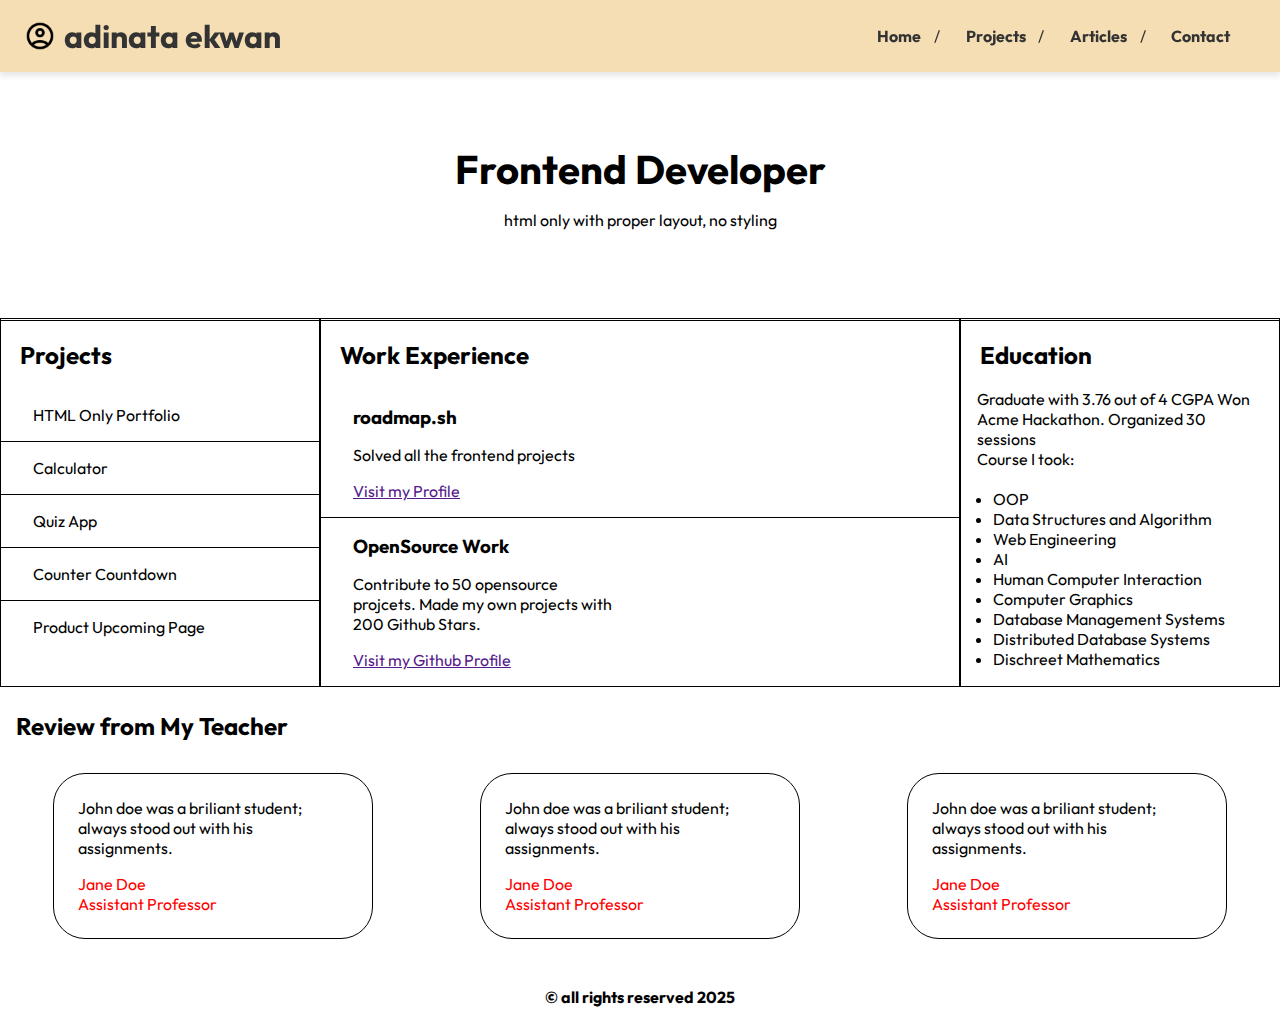
<file: index.html>
<!DOCTYPE html>
<html lang="en">
  <head>
    <meta charset="UTF-8" />
    <meta name="viewport" content="width=device-width, initial-scale=1.0" />
    <meta name="description" content="Adinata Ekwan - Basic HTML Website" />
    <meta
      name="keywords"
      content="CV, resume, frontend developer, web developer"
    />
    <meta name="author" content="Adinata Ekwan" />

    <meta property="og:title" content="Adinata Ekwan - Basic HTML Website" />
    <meta
      property="og:description"
      content="A simple, basic html website of Adinata Ekwan, a Junior Frontend Developer."
    />
    <meta property="og:type" content="website" />
    <title>Personal Portfolio</title>

    <link rel="stylesheet" href="./main.css" />
  </head>
  <body>
    <header>
      <nav>
        <div class="logo">
          <a href="./index.html">
            <img
              src="./img/account_circle_24dp_000000_FILL0_wght400_GRAD0_opsz24.png"
              alt="Logo"
            />
            <h1>Adinata Ekwan</h1>
          </a>
        </div>

        <ul>
          <li><a href="#">Home</a></li>
          <li><a href="./projects.html">Projects</a></li>
          <li><a href="./articles.html">Articles</a></li>
          <li><a href="./contact.html">Contact</a></li>
        </ul>
      </nav>
    </header>

    <main>
      <section class="title" id="title">
        <h1>Frontend Developer</h1>
        <p>html only with proper layout, no styling</p>
      </section>

      <div class="box-container">
        <section class="box" id="projects">
          <h2>Projects</h2>
          <ul>
            <li>HTML Only Portfolio</li>
            <li>Calculator</li>
            <li>Quiz App</li>
            <li>Counter Countdown</li>
            <li>Product Upcoming Page</li>
          </ul>
        </section>

        <section class="box" id="work-experience">
          <h2>Work Experience</h2>
          <ul>
            <li>
              <h3>roadmap.sh</h3>
              <p>Solved all the frontend projects</p>
              <a href="">Visit my Profile</a>
            </li>
            <li>
              <h3>OpenSource Work</h3>
              <p>
                Contribute to 50 opensource <br />
                projcets. Made my own projects with <br />
                200 Github Stars.
              </p>
              <a href="">Visit my Github Profile</a>
            </li>
          </ul>
        </section>

        <section class="box" id="education">
          <h2>Education</h2>
          <p>
            Graduate with 3.76 out of 4 CGPA Won Acme Hackathon. Organized 30
            sessions
          </p>
          <p>Course I took:</p>
          <br />
          <ul>
            <li>OOP</li>
            <li>Data Structures and Algorithm</li>
            <li>Web Engineering</li>
            <li>AI</li>
            <li>Human Computer Interaction</li>
            <li>Computer Graphics</li>
            <li>Database Management Systems</li>
            <li>Distributed Database Systems</li>
            <li>Dischreet Mathematics</li>
          </ul>
        </section>
      </div>

      <section id="review">
        <h2>Review from My Teacher</h2>
        <div class="review-box-container">
          <div class="review-box">
            <p>
              John doe was a briliant student; always stood out with his
              assignments.
            </p>
            <span>
              Jane Doe <br />
              Assistant Professor
            </span>
          </div>
          <div class="review-box">
            <p>
              John doe was a briliant student; always stood out with his
              assignments.
            </p>
            <span>
              Jane Doe <br />
              Assistant Professor
            </span>
          </div>
          <div class="review-box">
            <p>
              John doe was a briliant student; always stood out with his
              assignments.
            </p>
            <span>
              Jane Doe <br />
              Assistant Professor
            </span>
          </div>
        </div>
      </section>
    </main>

    <footer>&copy; all rights reserved 2025</footer>
  </body>
</html>
</file>
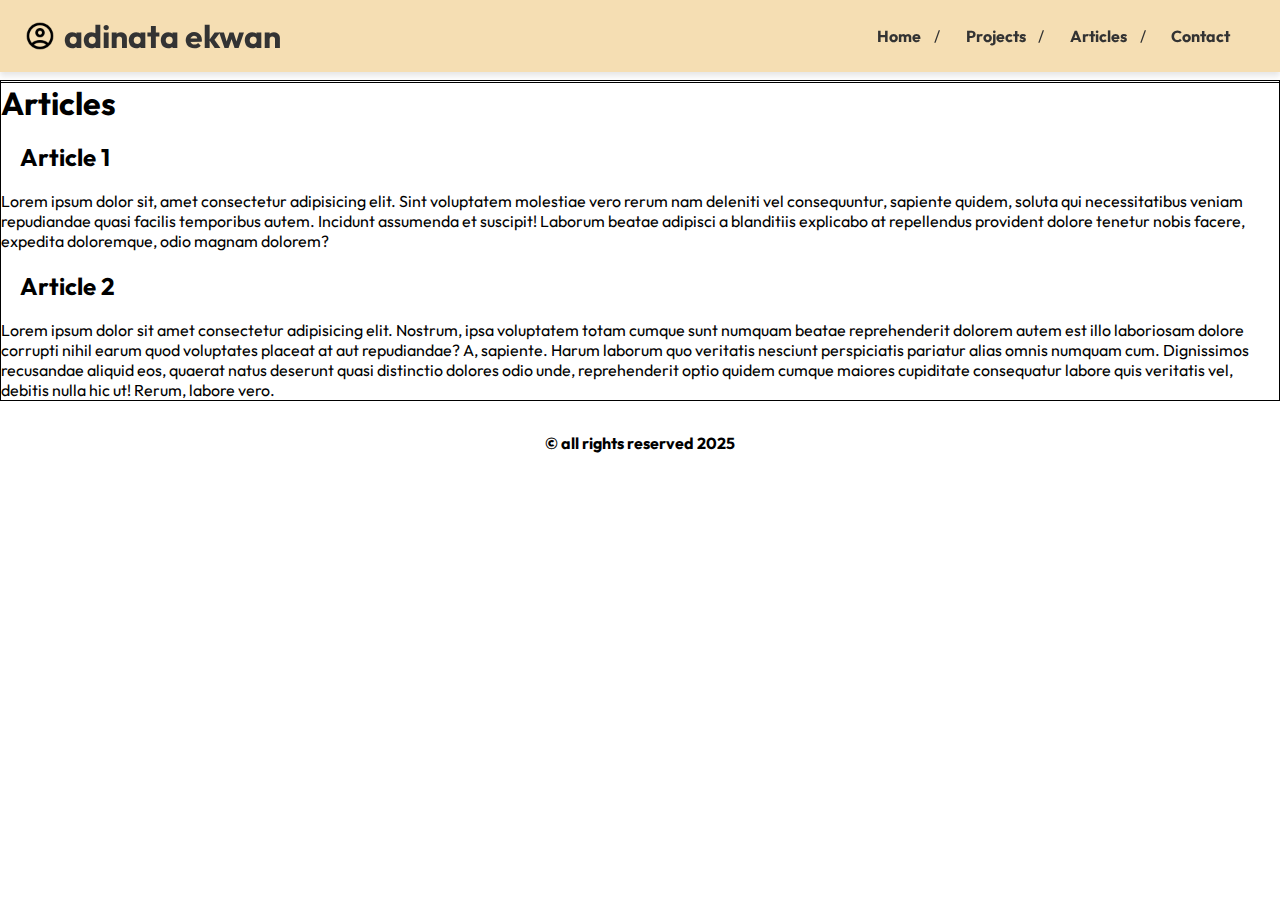
<file: articles.html>
<!DOCTYPE html>
<html lang="en">
  <head>
    <meta charset="UTF-8" />
    <meta name="viewport" content="width=device-width, initial-scale=1.0" />
    <meta name="description" content="Adinata Ekwan - Basic HTML Website" />
    <meta
      name="keywords"
      content="CV, resume, frontend developer, web developer"
    />
    <meta name="author" content="Adinata Ekwan" />

    <meta property="og:title" content="Adinata Ekwan - Basic HTML Website" />
    <meta
      property="og:description"
      content="A simple, basic html website of Adinata Ekwan, a Junior Frontend Developer."
    />
    <meta property="og:type" content="website" />
    <title>Basic HTML Website - Projects</title>
    <link rel="stylesheet" href="./main.css" />
  </head>
  <body>
    <header>
      <nav>
        <div class="logo">
          <a href="./index.html">
            <img
              src="./img/account_circle_24dp_000000_FILL0_wght400_GRAD0_opsz24.png"
              alt="Logo"
            />
            <h1>Adinata Ekwan</h1>
          </a>
        </div>

        <ul>
          <li><a href="./index.html">Home</a></li>
          <li><a href="./projects.html">Projects</a></li>
          <li><a href="#">Articles</a></li>
          <li><a href="./contact.html">Contact</a></li>
        </ul>
      </nav>
    </header>

    <main>
      <section class="box">
        <h1>Articles</h1>

        <article>
          <h2>Article 1</h2>
          <p>
            Lorem ipsum dolor sit, amet consectetur adipisicing elit. Sint
            voluptatem molestiae vero rerum nam deleniti vel consequuntur,
            sapiente quidem, soluta qui necessitatibus veniam repudiandae quasi
            facilis temporibus autem. Incidunt assumenda et suscipit! Laborum
            beatae adipisci a blanditiis explicabo at repellendus provident
            dolore tenetur nobis facere, expedita doloremque, odio magnam
            dolorem?
          </p>
        </article>
        <article>
          <h2>Article 2</h2>
          <p>
            Lorem ipsum dolor sit amet consectetur adipisicing elit. Nostrum,
            ipsa voluptatem totam cumque sunt numquam beatae reprehenderit
            dolorem autem est illo laboriosam dolore corrupti nihil earum quod
            voluptates placeat at aut repudiandae? A, sapiente. Harum laborum
            quo veritatis nesciunt perspiciatis pariatur alias omnis numquam
            cum. Dignissimos recusandae aliquid eos, quaerat natus deserunt
            quasi distinctio dolores odio unde, reprehenderit optio quidem
            cumque maiores cupiditate consequatur labore quis veritatis vel,
            debitis nulla hic ut! Rerum, labore vero.
          </p>
        </article>
      </section>
    </main>

    <footer>&copy; all rights reserved 2025</footer>
  </body>
</html>
</file>
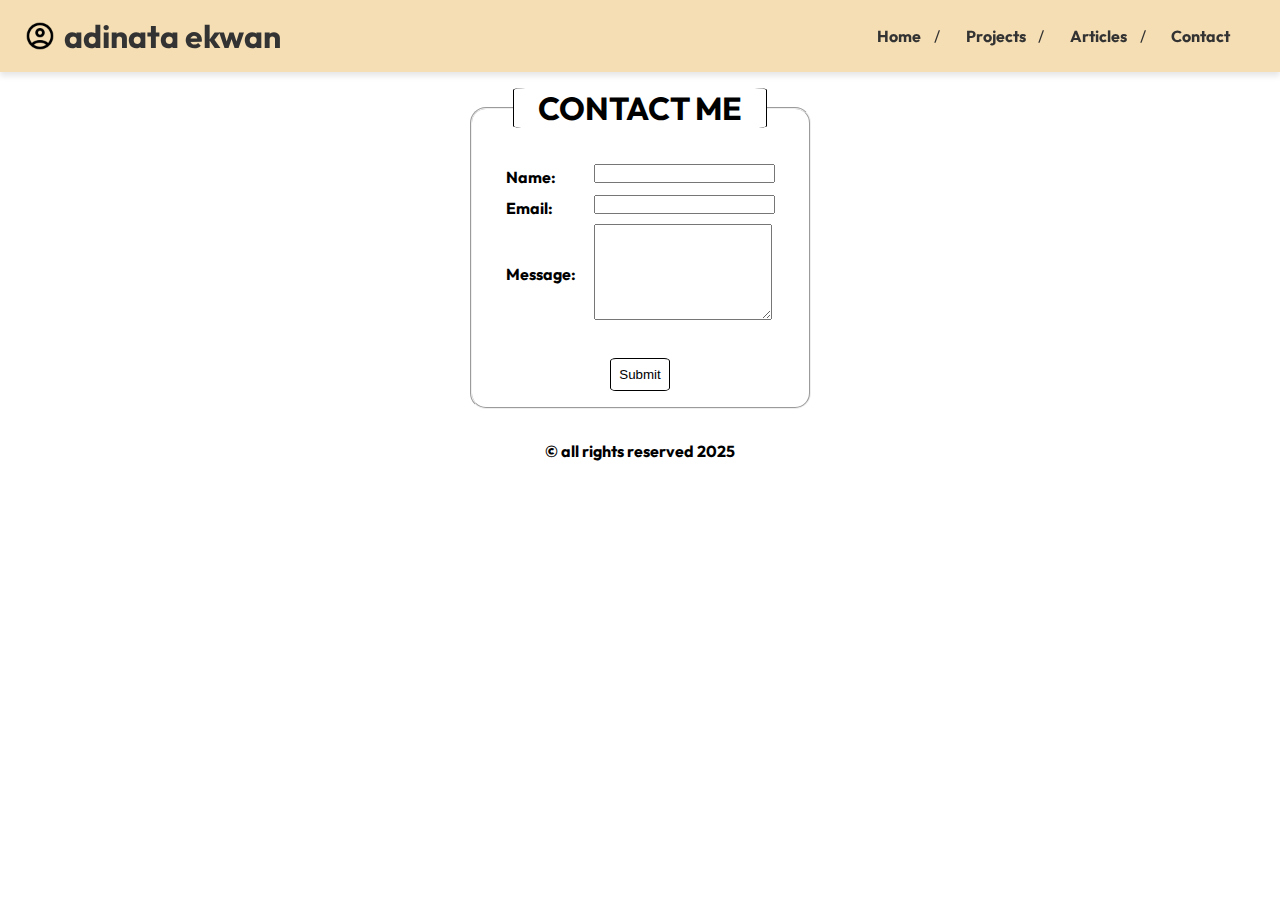
<file: contact.html>
<!DOCTYPE html>
<html lang="en">
  <head>
    <meta charset="UTF-8" />
    <meta name="viewport" content="width=device-width, initial-scale=1.0" />
    <meta name="description" content="Adinata Ekwan - Basic HTML Website" />
    <meta
      name="keywords"
      content="CV, resume, frontend developer, web developer"
    />
    <meta name="author" content="Adinata Ekwan" />

    <meta property="og:title" content="Adinata Ekwan - Basic HTML Website" />
    <meta
      property="og:description"
      content="A simple, basic html website of Adinata Ekwan, a Junior Frontend Developer."
    />
    <meta property="og:type" content="website" />
    <title>Basic HTML Website - Contact</title>
    <link rel="stylesheet" href="./main.css" />
  </head>
  <body>
    <header>
      <nav>
        <div class="logo">
          <a href="./index.html">
            <img
              src="./img/account_circle_24dp_000000_FILL0_wght400_GRAD0_opsz24.png"
              alt="Logo"
            />
            <h1>Adinata Ekwan</h1>
          </a>
        </div>

        <ul>
          <li><a href="./index.html">Home</a></li>
          <li><a href="./projects.html">Projects</a></li>
          <li><a href="./articles.html">Articles</a></li>
          <li><a href="#">Contact</a></li>
        </ul>
      </nav>
    </header>

    <main>
      <form action="#" method="post">
        <fieldset>
          <legend><h1>Contact Me</h1></legend>
          <table>
            <tr>
              <td><label for="name">Name: </label></td>
              <td><input type="text" name="Name" id="name" required /></td>
            </tr>
            <tr>
              <td><label for="email">Email: </label></td>
              <td><input type="email" name="email" id="email" required /></td>
            </tr>
            <tr>
              <td><label for="message">Message: </label></td>
              <td><textarea name="message" id="message"></textarea></td>
            </tr>
          </table>
          <button type="submit">Submit</button>
        </fieldset>
      </form>
    </main>

    <footer>&copy; all rights reserved 2025</footer>
  </body>
</html>
</file>
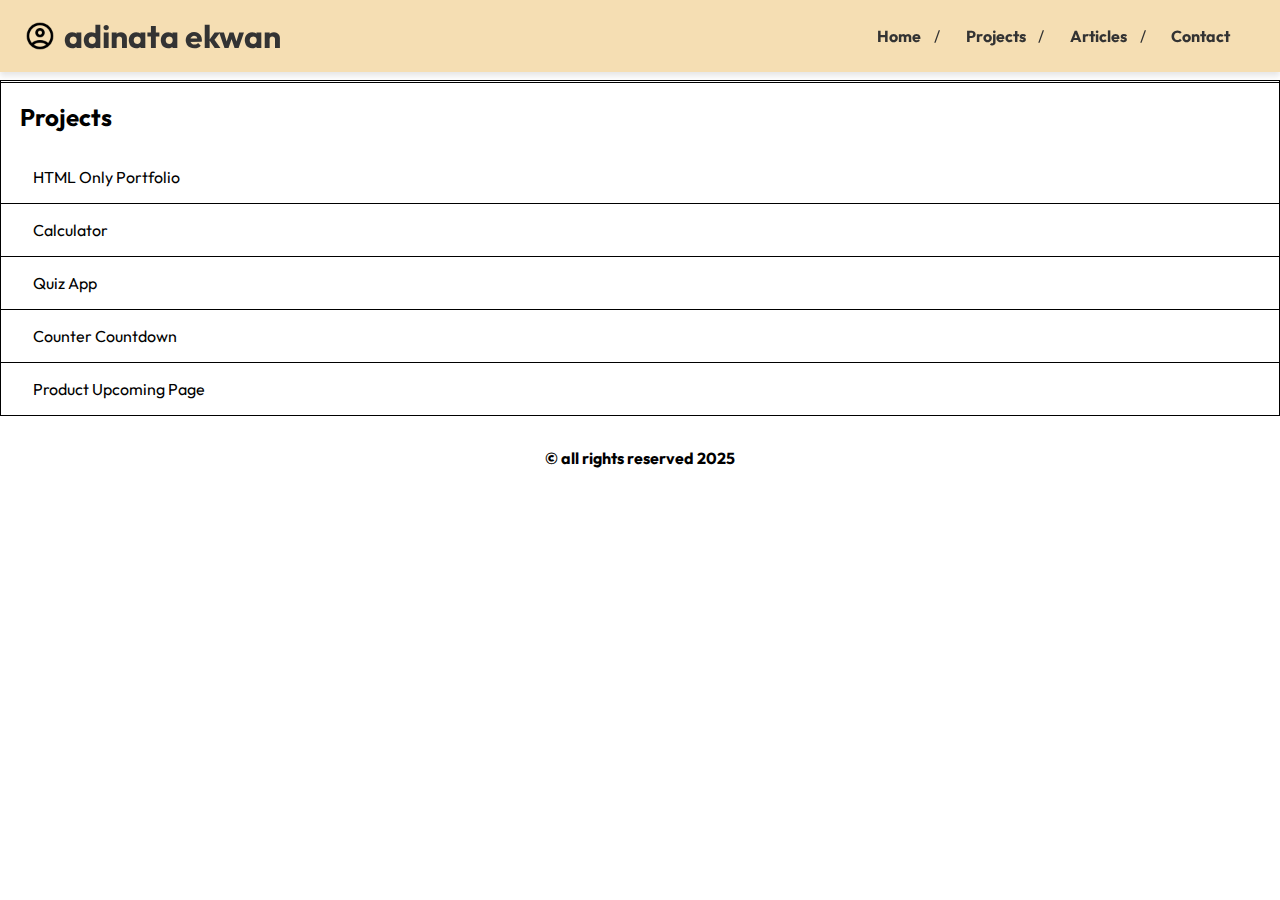
<file: projects.html>
<!DOCTYPE html>
<html lang="en">
  <head>
    <meta charset="UTF-8" />
    <meta name="viewport" content="width=device-width, initial-scale=1.0" />
    <meta name="description" content="Adinata Ekwan - Basic HTML Website" />
    <meta
      name="keywords"
      content="CV, resume, frontend developer, web developer"
    />
    <meta name="author" content="Adinata Ekwan" />

    <meta property="og:title" content="Adinata Ekwan - Basic HTML Website" />
    <meta
      property="og:description"
      content="A simple, basic html website of Adinata Ekwan, a Junior Frontend Developer."
    />
    <meta property="og:type" content="website" />
    <title>Basic HTML Website - Projects</title>
    <link rel="stylesheet" href="./main.css" />
  </head>
  <body>
    <header>
      <nav>
        <div class="logo">
          <a href="./index.html">
            <img
              src="./img/account_circle_24dp_000000_FILL0_wght400_GRAD0_opsz24.png"
              alt="Logo"
            />
            <h1>Adinata Ekwan</h1>
          </a>
        </div>

        <ul>
          <li><a href="./index.html">Home</a></li>
          <li><a href="#">Projects</a></li>
          <li><a href="./articles.html">Articles</a></li>
          <li><a href="./contact.html">Contact</a></li>
        </ul>
      </nav>
    </header>

    <main>
      <section class="box" id="projects">
        <h2>Projects</h2>
        <ul>
          <li>HTML Only Portfolio</li>
          <li>Calculator</li>
          <li>Quiz App</li>
          <li>Counter Countdown</li>
          <li>Product Upcoming Page</li>
        </ul>
      </section>
    </main>

    <footer>&copy; all rights reserved 2025</footer>
  </body>
</html>
</file>
<file: main.css>
@import url("https://fonts.googleapis.com/css2?family=Outfit:wght@100..900&display=swap");

* {
  margin: 0;
  padding: 0;
  box-sizing: border-box;
}

body {
  font-family: "Outfit", sans-serif;
  display: flex;
  flex-direction: column;
}

nav {
  display: flex;
  align-items: center;
  justify-content: space-between;
  position: fixed;
  top: 0;
  width: 100%;
  background-color: wheat;
  box-shadow: 0 4px 6px rgba(0, 0, 0, 0.1);
  padding: 0.5rem;
}

nav a {
  text-decoration: none;
  color: #333;
  padding: 0.5rem 0;
  font-weight: bold;
}

nav .logo a {
  display: flex;
  flex-direction: row;
  gap: 0.5rem;
  align-items: center;
  margin-left: 1rem;
  text-transform: lowercase;
}

nav .logo a img {
  width: 10%;
  height: auto;
  object-fit: contain;
}

nav ul {
  display: flex;
  margin-right: 1rem;
  align-items: center;
}

nav ul li {
  position: relative;
  margin: 0 0.8rem;
  list-style-type: none;
  font-size: 1rem;
}

nav ul li::after {
  content: "/";
  margin-left: 0.8rem;
  color: #333;
}

nav ul li:last-child:after {
  content: "";
}

main {
  margin-top: 3.5rem;
  flex: 1;
}

section {
  margin-top: 1.5rem;
}

.title {
  text-align: center;
  padding: 4rem;
}

.title h1 {
  font-size: 2.5rem;
  margin-bottom: 1rem;
}

.box-container {
  display: grid;
  grid-template-columns: 1fr 2fr 1fr;
  gap: 0px;
}

.box h2 {
  margin: 1.2rem;
}

.box li {
  list-style-type: none;
  border-bottom: 1px solid black;
  padding: 1rem 2rem;
}

.box li:last-child {
  border: none;
}

#work-experience {
  display: flex;
  flex-direction: column;
  justify-content: space-between;
}

#work-experience p {
  margin: 1rem 0;
}

#education p {
  padding: 0 1rem;
}

#education li {
  margin: 0 2rem;
  padding: 0;
  list-style-type: disc;
  border: none;
}

#review h2 {
  margin-bottom: 1rem;
  margin-left: 1rem;
}

.review-box-container {
  display: flex;
  flex-wrap: wrap;
  justify-content: space-around;
}

.review-box {
  border: solid 1px black;
  border-radius: 2rem;
  padding: 1.5rem;
  width: 25%;
  margin: 1rem 3rem;
}

.review-box span {
  display: block;
  margin-top: 1rem;
  color: red;
}

form {
  display: flex;
  justify-content: center;
  margin-top: 2rem;
}

fieldset {
  padding: 1rem;
  margin: 0 1rem;
  border-radius: 1rem;
  display: flex;
  flex-direction: column;
}

legend {
  text-align: center;
  padding: 0 1.5rem;
  border-right: 1px solid black;
  border-left: 1px solid black;
  border-radius: 5%;
  text-transform: uppercase;
}

table {
  display: flex;
  padding: 1rem;
  justify-content: center;
  border-radius: 1rem;
}

label {
  font-weight: bold;
  margin-right: 1rem;
}

input {
  margin-bottom: 0.5rem;
}

input,
textarea {
  outline: none;
}

textarea {
  padding: 2rem 0;
}

button {
  padding: 0.5rem;
  margin-top: 1rem;
  background-color: #fff;
  border: 1px solid black;
  border-radius: 10%;
  transition: 0.1s ease-out;
  max-width: 20%;
  align-self: center;
}

button:hover {
  background-color: wheat;
}

footer {
  margin-top: 1rem;
  padding: 1rem;
  text-align: center;
  font-weight: bold;
}

@media (width < 600px) {
  nav {
    display: flex;
    flex-wrap: wrap;
    justify-content: center;
    margin: 0;
  }

  nav .logo a {
    display: flex;
    flex-direction: column;
  }

  nav .logo a img {
    width: 25%;
  }

  main {
    margin-top: 7.5rem;
    flex: 1;
  }

  .title {
    padding: 1rem;
  }

  .title h1 {
    font-size: 2rem;
  }

  section {
    margin-top: 1rem;
  }

  .box-container {
    display: flex;
    flex-direction: column;
    text-align: center;
    border: 1px solid black;
  }

  .box:first-child {
    border-top: double black;
  }

  .box {
    margin-top: 0;
  }

  .box li {
    background-color: darkgray;
  }

  #work-experience {
    display: flex;
    flex-direction: column;
    justify-content: center;
  }

  #work-experience ul,
  #education p,
  #education li {
    text-align: left;
  }

  #education li {
    background-color: transparent;
  }

  #education ul {
    margin-bottom: 1rem;
  }

  .review-box-container {
    display: flex;
    flex-direction: column;
    margin: 0 1.5rem;
  }

  .review-box {
    margin: 1rem 0;
    width: 100%;
  }
}

@media (width >= 600px) {
  nav ul li:hover {
    font-size: 1.1rem;
  }

  nav ul li a:hover {
    text-decoration: underline;
  }

  .box {
    border: 1px solid black;
    border-top: double black;
  }
}
</file>
